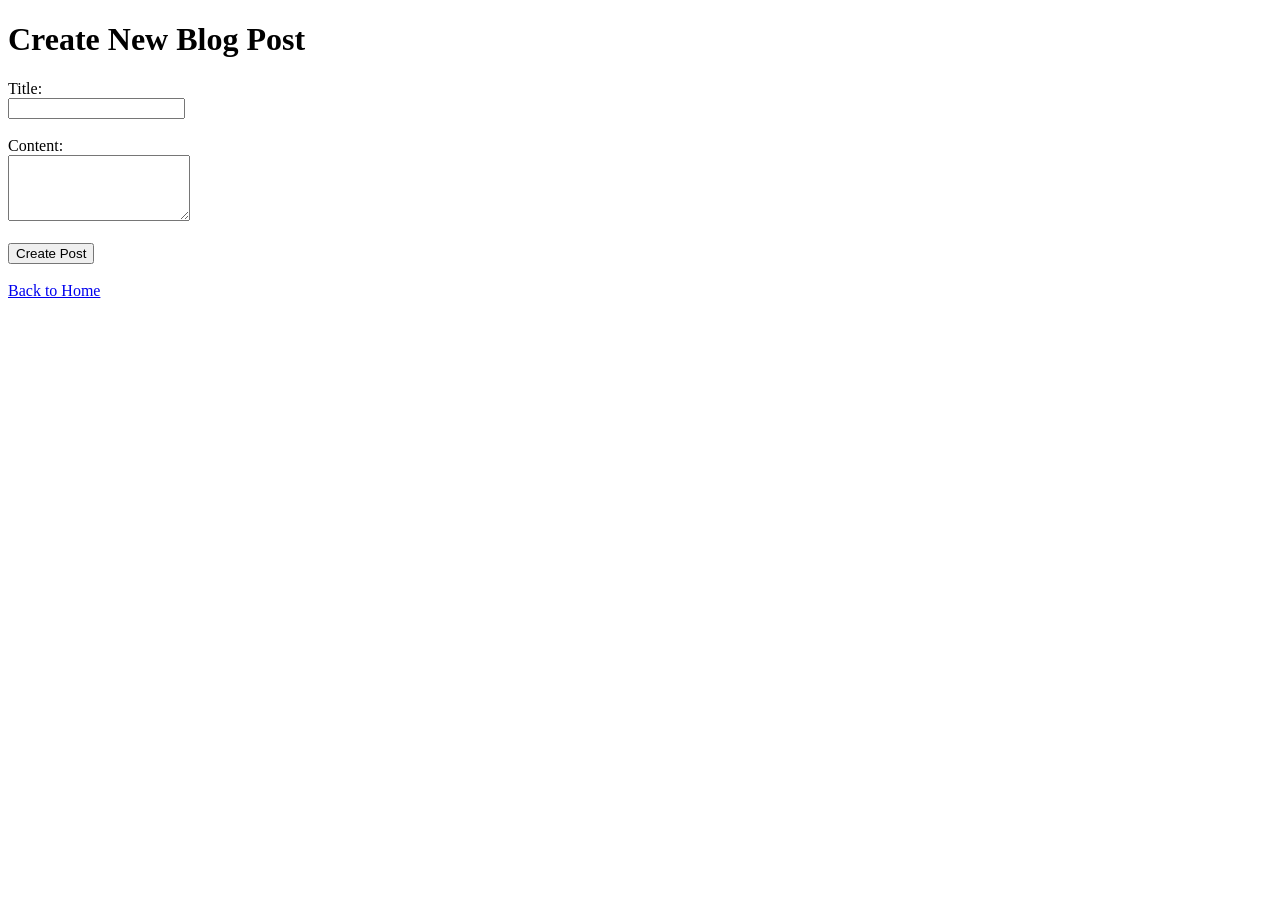
<file: public/create_post.html>
<!-- templates/create_post.html -->

<!DOCTYPE html>
<html>
<head>
    <title>Create New Blog Post</title>
</head>
<body>
    <h1>Create New Blog Post</h1>
    <form method="POST">
        <label for="title">Title:</label><br>
        <input type="text" id="title" name="title" required><br><br>
        <label for="content">Content:</label><br>
        <textarea id="content" name="content" rows="4" required></textarea><br><br>
        <button type="submit">Create Post</button>
    </form>
    <br>
    <a href="{{ url_for('index') }}">Back to Home</a>
</body>
</html>
</file>
